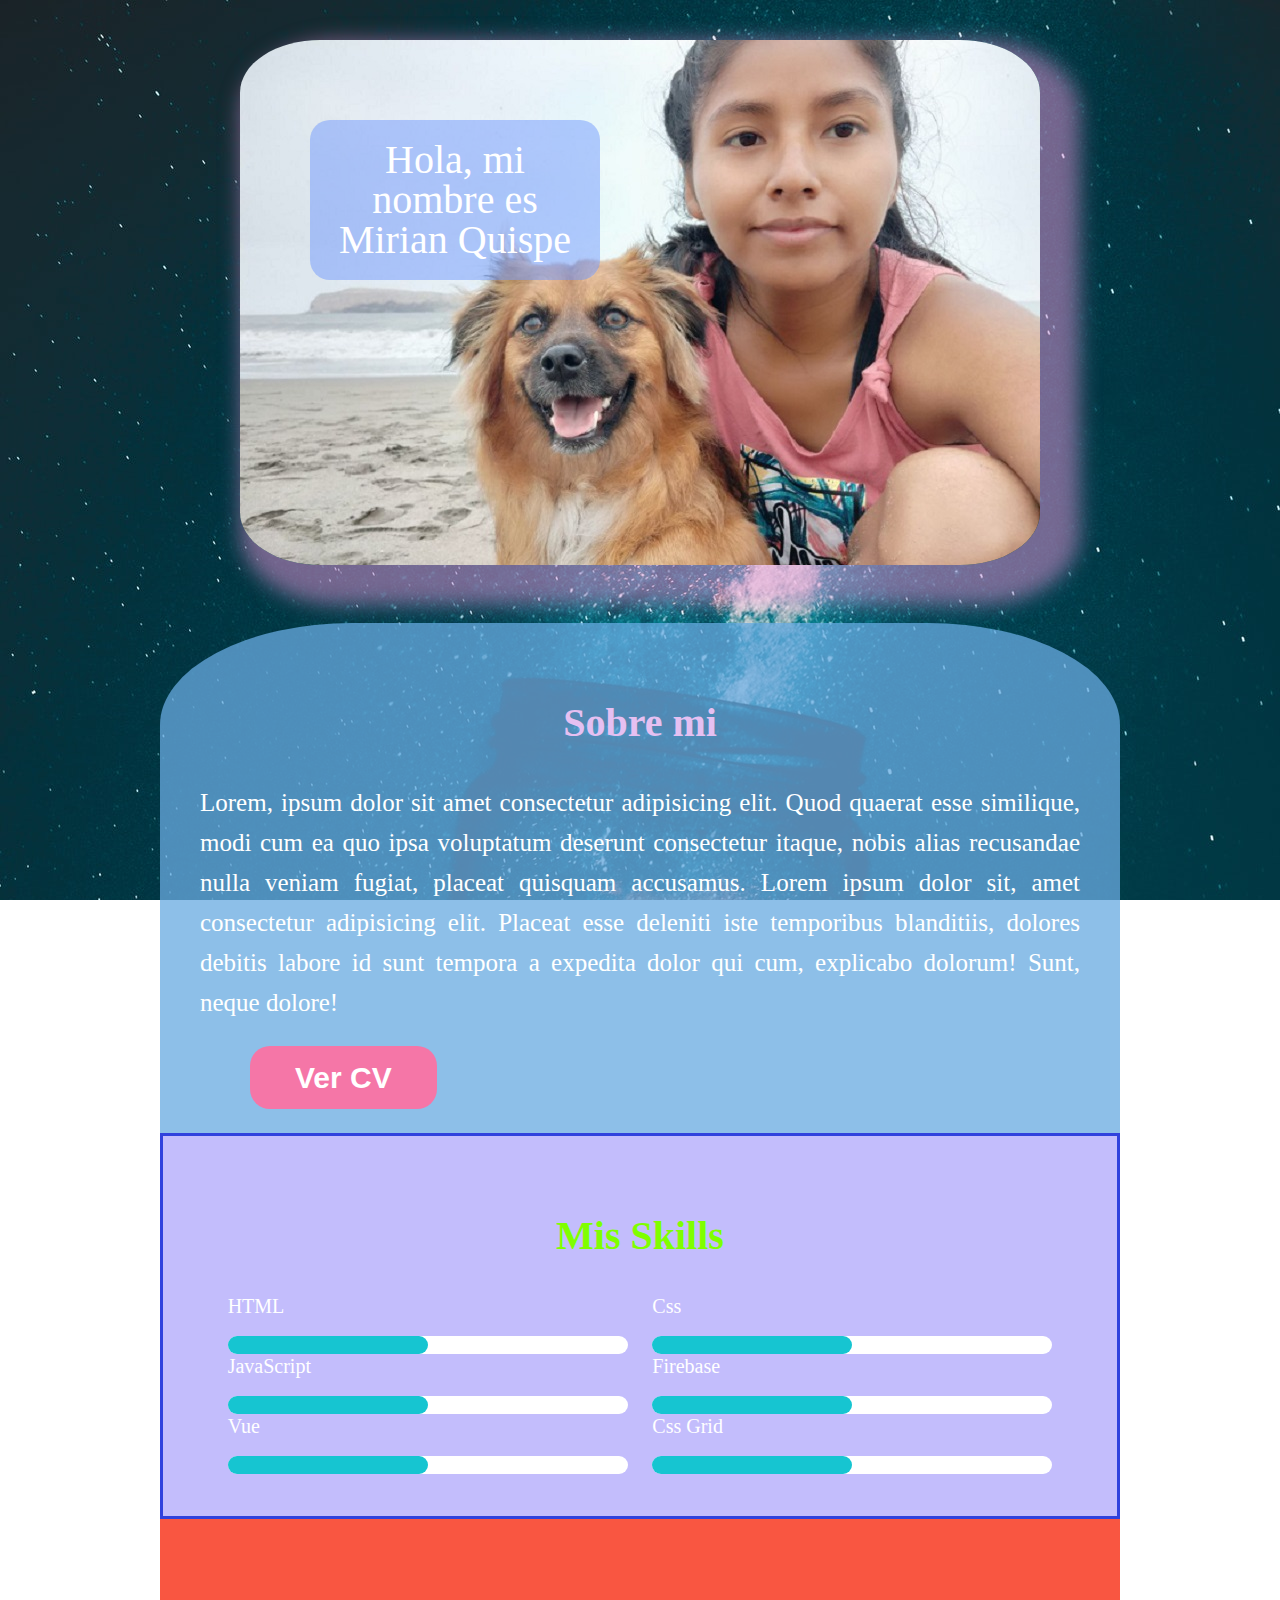
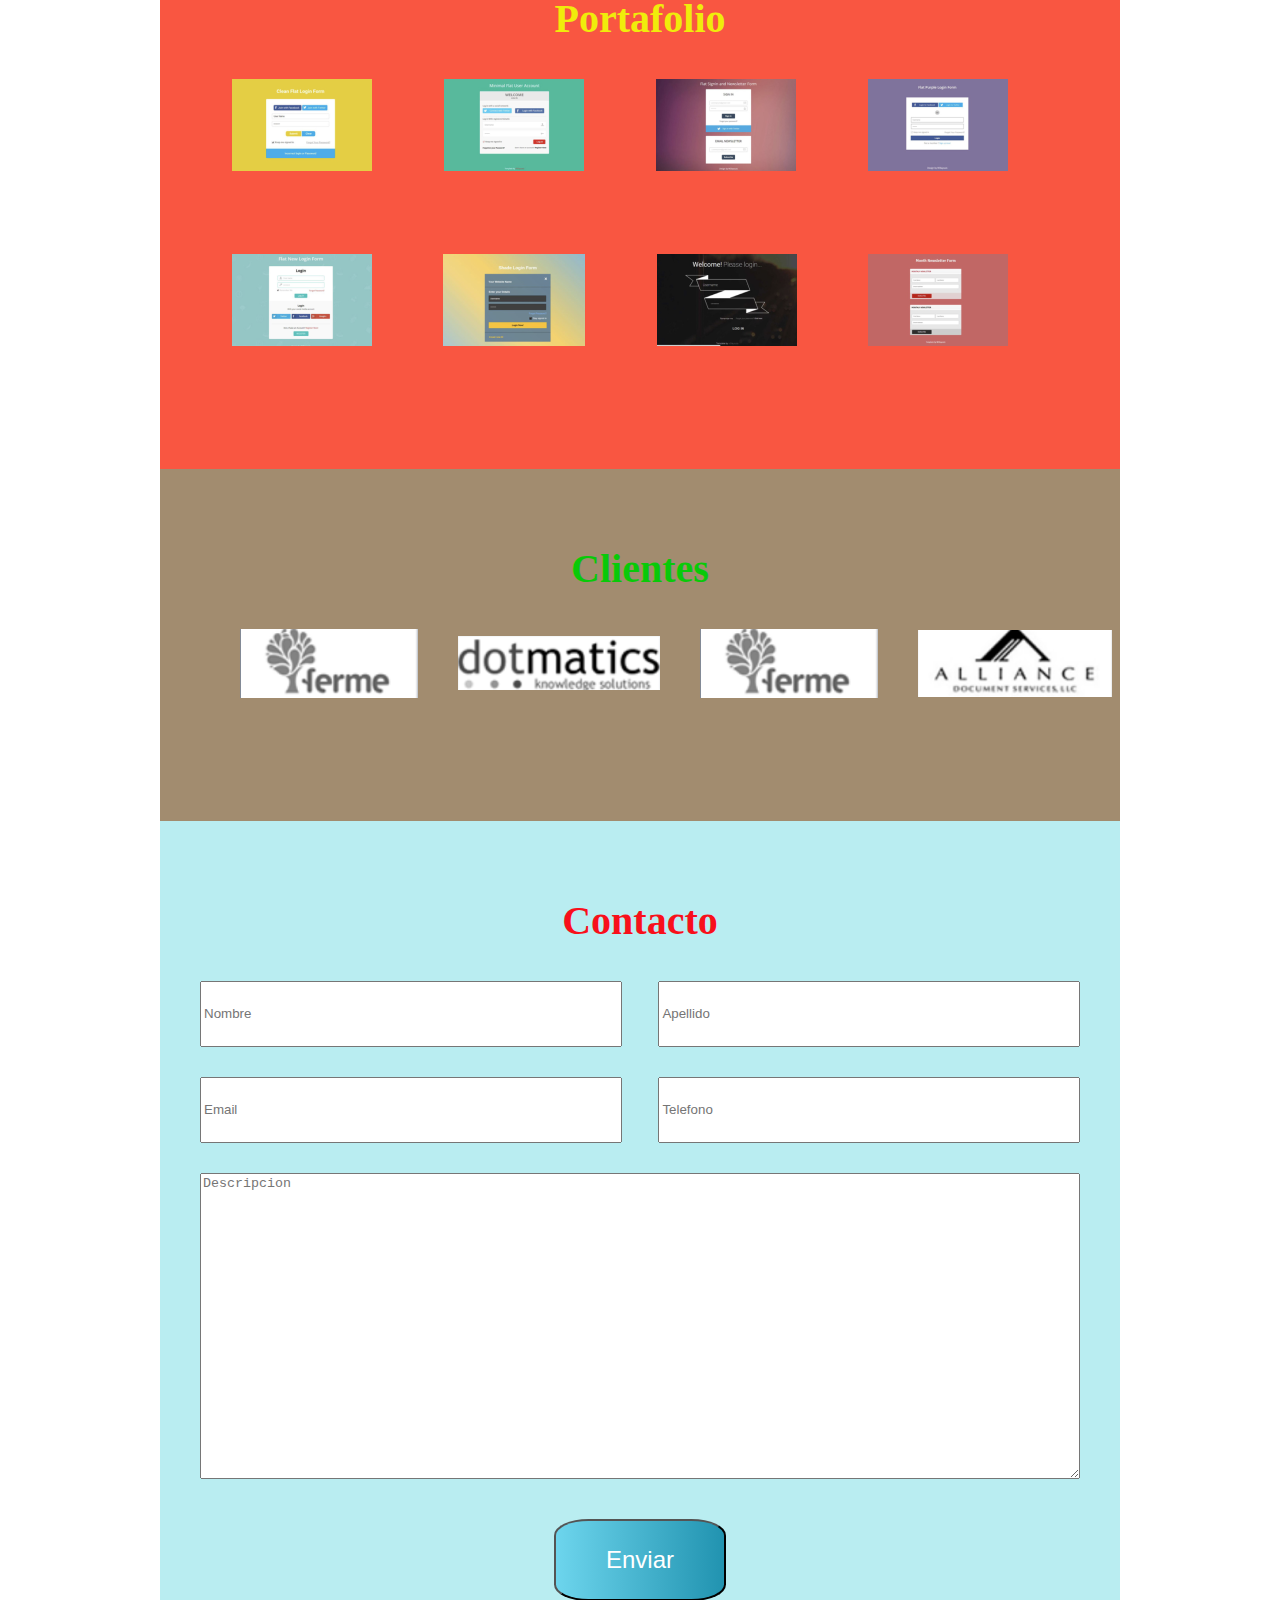
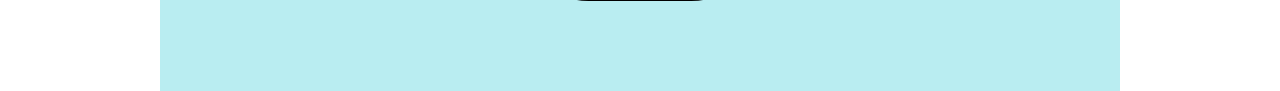
<file: index.html>
<!DOCTYPE html>
<html lang="en">
  <head>
    <meta charset="UTF-8" />
    <meta name="viewport" content="width=device-width, initial-scale=1.0" />
    <title>Profile-Mirian</title>
    <link rel="stylesheet" href="./styles/reset.css" />
    <link rel="stylesheet" href="./styles/main.css" />
    <link rel="shortcut icon" href="./images/flower.png" type="image/x-icon" />
  </head>
  <body>
    <main>
      <section>
        <div class="div-section width-imagen-profile">
          <div class="image-profile">
            <h2 class="hi-name">Hola, mi nombre es Mirian Quispe</h2>
          </div>
          <!--<h1>PachaQtec</h1>-->
        </div>
      </section>
      <section class="div-section about-me">
        <h2 class="h2-about-me">Sobre mi</h2>
        <div class="div-paragraph">
          <p class="paragraph">
            Lorem, ipsum dolor sit amet consectetur adipisicing elit. Quod
            quaerat esse similique, modi cum ea quo ipsa voluptatum deserunt
            consectetur itaque, nobis alias recusandae nulla veniam fugiat,
            placeat quisquam accusamus. Lorem ipsum dolor sit, amet consectetur
            adipisicing elit. Placeat esse deleniti iste temporibus blanditiis,
            dolores debitis labore id sunt tempora a expedita dolor qui cum,
            explicabo dolorum! Sunt, neque dolore!
          </p>
          <a href="#">Ver CV</a>
        </div>
      </section>
      <section class="div-section skills">
        <h2 class="h2-skills">Mis Skills</h2>
        <div class="size-skills">
          <div class="aling-skills">
            <div>
              <h3>HTML</h3>
              <div class="firts-box"><div class="second-box"></div></div>
            </div>
            <div>
              <h3>Css</h3>
              <div class="firts-box"><div class="second-box"></div></div>
            </div>
          </div>
          <div class="aling-skills">
            <div>
              <h3>JavaScript</h3>
              <div class="firts-box"><div class="second-box"></div></div>
            </div>
            <div>
              <h3>Firebase</h3>
              <div class="firts-box"><div class="second-box"></div></div>
            </div>
          </div>
          <div class="aling-skills">
            <div>
              <h3>Vue</h3>
              <div class="firts-box"><div class="second-box"></div></div>
            </div>
            <div>
              <h3>Css Grid</h3>
              <div class="firts-box"><div class="second-box"></div></div>
            </div>
          </div>
        </div>
      </section>
      <section class="div-section portfolio">
        <h2 class="h2-portfolio">Portafolio</h2>
        <div class="row">
          <figure>
            <img src="./images/2.png" alt="portafolio1" />
          </figure>
          <figure>
            <img src="./images/3.png" alt="portafolio2" />
          </figure>
          <figure>
            <img src="./images/4.png" alt="portafolio3" />
          </figure>
          <figure>
            <img src="./images/5.png" alt="portafolio4" />
          </figure>
        </div>

        <div class="row">
          <figure>
            <img src="./images/6.png" alt="portafolio5" />
          </figure>
          <figure>
            <img src="./images/7.png" alt="portafolio6" />
          </figure>
          <figure>
            <img src="./images/8.png" alt="portafolio7" />
          </figure>
          <figure>
            <img src="./images/image.png" alt="portafolio8" />
          </figure>
        </div>
      </section>
      <section class="div-section clients">
        <h2 class="h2-clients">Clientes</h2>
        <div class="row-clients">
          <figure>
            <img src="./images/9.png" alt="client1" />
          </figure>
          <figure>
            <img src="./images/10.png" alt="client1" />
          </figure>
          <figure>
            <img src="./images/9.png" alt="client1" />
          </figure>
          <figure>
            <img src="./images/11.png" alt="client1" />
          </figure>
        </div>
      </section>
      <section class="div-section contact">
        <h2 class="h2-contact">Contacto</h2>
        <form action="#">
          <div class="form">
            <input
              type="text"
              placeholder="Nombre"
              pattern="[A-Za-z]"
              required
            />
            <input
              type="text"
              placeholder="Apellido"
              pattern="[A-Za-z]"
              required
            />
          </div>
          <div class="form">
            <input
              type="email"
              placeholder="Email"
              minlength="6"
              maxlength="50"
              required
            />
            <input
              type="text"
              placeholder="Telefono"
              minlength="5"
              maxlength="10"
              pattern="[0-9]"
              required
            />
          </div>
          <div class="form">
            <textarea
              cols="30"
              rows="10"
              placeholder="Descripcion"
              maxlength="150"
              pattern="[A-Za-z]"
              required
            ></textarea>
          </div>
          <div class="button">
            <button type="submit">Enviar</button>
          </div>
        </form>
      </section>
    </main>
  </body>
</html>
</file>
<file: styles/main.css>
/*Globals*/
main {
  background-image: url("../images/lo.jpg");
  background-attachment: fixed;
}

h1 {
  padding-left: 50px;
  padding-top: 5px;

  font-size: 45px;
  font-weight: bold;

  color: rgb(20, 121, 216);
}

.div-section {
  width: 100%;
  max-width: 960px;
  box-sizing: border-box;
  overflow: hidden;
  padding: 40px;
  margin: auto;
}

h2 {
  padding: 40px;
  text-align: center;
  font-size: 40px;
}
/*Profile 1st section*/

.image-profile {
  margin-bottom: 2%;
  width: 100%;
  max-width: 800px;
  height: 525px;
  border-radius: 10%;
  box-shadow: 20px 20px 20px 20px rgba(231, 150, 218, 0.5);
  background-repeat: no-repeat;
  background-image: url("../images/kira2.jpg");
}
.width-imagen-profile {
  display: flex;
  justify-content: center;
}
.hi-name {
  margin-left: 70px;
  margin-top: 80px;
  padding: 20px;
  width: 250px;

  text-align: center;
  color: white;
  border-radius: 20px;
  background-color: rgba(114, 153, 254, 0.5);
}

/*ABOUT ME*/

.about-me {
  border-radius: 20% 20% 0 0%;
  background-color: rgba(104, 170, 224, 0.753);
}
.h2-about-me {
  display: block;
  font-weight: bolder;
  color: rgb(230, 192, 241);
}
.paragraph {
  margin-bottom: 40px;
  /* padding-left: 50px;
  padding-right: 50px;*/
  font-size: 25px;
  line-height: 40px;
  text-align: justify;
  color: white;
}
/*
.div-paragraph {
  margin-bottom: 60px;
}*/

a {
  margin-left: 50px;
  padding: 15px 45px;
  font-size: 30px;
  font-family: Arial, Helvetica, sans-serif;
  font-weight: bolder;
  color: #fff;

  background: rgb(245, 118, 167);
  border: 1px unset #740f66;
  border-radius: 20px;
  text-decoration: none;
}
/*MY SKILLS*/
.skills {
  border: rgb(48, 66, 221) solid;
  background-color: rgb(106, 90, 247, 0.4);
}
/*
.size-skills {
  margin-bottom: 80px;
}*/
h3 {
  font-size: 20px;
  color: #fff;
  margin-bottom: 20px;
}
.h2-skills {
  font-weight: bolder;
  color: chartreuse;
}

.firts-box {
  height: 45%;
  width: 400px;
  background: #fff;
  border-radius: 10px;
}

.second-box {
  height: 100%;
  width: 50%;
  background: rgb(22, 197, 209);
  border-radius: 10px;
}

.aling-skills {
  /*padding-left: 50px;
  padding-right: 50px;*/
  margin-bottom: 20px;
  display: flex;
  justify-content: space-evenly;
}

/*Portafolio*/
.h2-portfolio {
  color: rgb(240, 236, 11);
}

.portfolio {
  font-weight: bolder;
  background-color: rgba(247, 44, 18, 0.8);
}
.row {
  margin-bottom: 60px;
  display: flex;
  justify-content: space-evenly;
}
figure {
  margin-right: 40px;
  margin-bottom: 20px;
}

/*Clients*/

.h2-clients {
  font-weight: bolder;
  color: rgb(9, 201, 9);
}
.clients {
  background-color: rgba(100, 63, 15, 0.6);
}
.row-clients {
  padding-left: 40px;
  padding-right: 40px;
  margin-bottom: 60px;
  display: flex;
  align-items: center;
  align-content: space-between;
}
/*Contact*/
.contact {
  background-color: rgb(22, 197, 209, 0.3);
}

.form {
  display: flex;
  margin-bottom: 30px;
  justify-content: space-between;
}
input {
  width: 47%;
  height: 60px;
}
.h2-contact {
  font-weight: bolder;
  color: rgb(248, 16, 27);
}

textarea {
  margin-bottom: 10px;
  width: 100%;
  height: 300px;
}
button {
  padding: 25px 50px 25px 50px;
  margin-bottom: 20px;
  display: flex;
  font-size: 24px;
  text-align: center;
  color: white;
  background: #2193b0; /* fallback for old browsers */
  background: -webkit-linear-gradient(
    to right,
    #6dd5ed,
    #2193b0
  ); /* Chrome 10-25, Safari 5.1-6 */
  background: linear-gradient(
    to right,
    #6dd5ed,
    #2193b0
  ); /* W3C, IE 10+/ Edge, Firefox 16+, Chrome 26+, Opera 12+, Safari 7+ */
  border-radius: 20%;
}
.button {
  display: flex;
  justify-content: center;
  margin-bottom: 30px;
  margin-left: 100px;
  margin-right: 100px;
}

/*RESPONSIVE*/
@media screen and (max-width: 900px) {
  .container-about-us {
    flex-direction: column;
    justify-content: center;
    align-items: center;
  }
}
</file>
